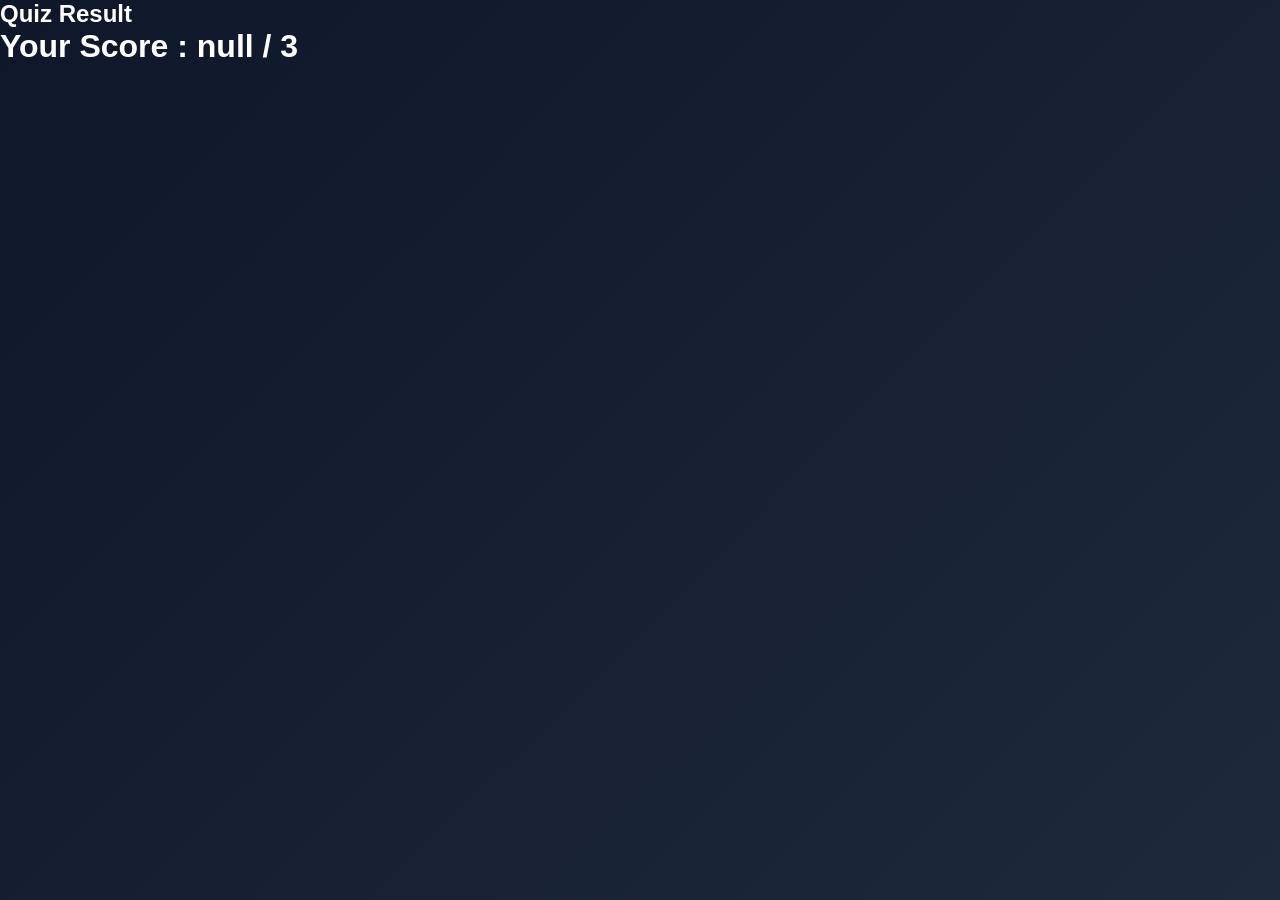
<file: result.html>
<!DOCTYPE html>
<html>
<head>
    <title>Result</title>
    <link rel="stylesheet" href="style.css">
</head>
<body>

<div class="container">
    <h2>Quiz Result</h2>
    <h1 id="score"></h1>
</div>

<script src="script.js"></script>

</body>
</html>
</file>
<file: style.css>
*{
margin:0;
padding:0;
box-sizing:border-box;
font-family:'Segoe UI',sans-serif;
}

body{
background:linear-gradient(
135deg,
#0f172a,
#1e293b
);
color:white;
min-height:100vh;
}

.navbar{
display:flex;
justify-content:space-between;
align-items:center;
padding:20px 50px;
background:#020617;
}

.logo{
font-size:28px;
font-weight:bold;
}

.nav-links{
display:flex;
list-style:none;
gap:20px;
}

.nav-links a{
color:white;
text-decoration:none;
}

.hero{
height:80vh;
display:flex;
justify-content:center;
align-items:center;
text-align:center;
}

.hero h1{
font-size:60px;
margin-bottom:20px;
}

.hero p{
font-size:20px;
margin-bottom:20px;
}

.btn{
padding:12px 25px;
border:none;
border-radius:8px;
cursor:pointer;
background:#3b82f6;
color:white;
font-size:18px;
}

.form-container{
display:flex;
justify-content:center;
align-items:center;
height:100vh;
}

.form-card{
background:white;
color:black;
padding:30px;
border-radius:15px;
width:400px;
box-shadow:0 10px 30px rgba(0,0,0,.3);
}

.input-group{
margin-bottom:15px;
}

.input-group input{
width:100%;
padding:12px;
border:1px solid #ccc;
border-radius:8px;
}

.primary-btn{
width:100%;
padding:12px;
border:none;
background:#2563eb;
color:white;
border-radius:8px;
cursor:pointer;
}

.dashboard{
padding:50px;
text-align:center;
}

.dashboard-cards{
display:flex;
gap:20px;
justify-content:center;
margin-top:40px;
}

.card{
background:white;
color:black;
padding:25px;
border-radius:15px;
width:250px;
}

.card button{
padding:10px 20px;
margin-top:10px;
}

.quiz-container{
max-width:900px;
margin:auto;
padding:30px;
}

.quiz-header{
display:flex;
justify-content:space-between;
margin-bottom:20px;
}

#timer{
font-size:24px;
font-weight:bold;
color:#f87171;
}

.progress-container{
width:100%;
height:10px;
background:#ddd;
border-radius:20px;
margin-bottom:20px;
}

#progress-bar{
height:100%;
width:0%;
background:#3b82f6;
border-radius:20px;
}

.question-box{
background:white;
color:black;
padding:25px;
border-radius:15px;
}

.question-box label{
display:block;
padding:10px;
margin:10px 0;
border:1px solid #ddd;
border-radius:8px;
cursor:pointer;
}

.buttons{
display:flex;
justify-content:space-between;
margin-top:20px;
}

.result-container{
display:flex;
justify-content:center;
align-items:center;
height:100vh;
}

.result-card{
background:white;
color:black;
padding:30px;
border-radius:15px;
text-align:center;
}

.leaderboard-container{
padding:50px;
}

table{
width:100%;
border-collapse:collapse;
background:white;
color:black;
}

th,td{
padding:15px;
border:1px solid #ddd;
text-align:center;
}
</file>
